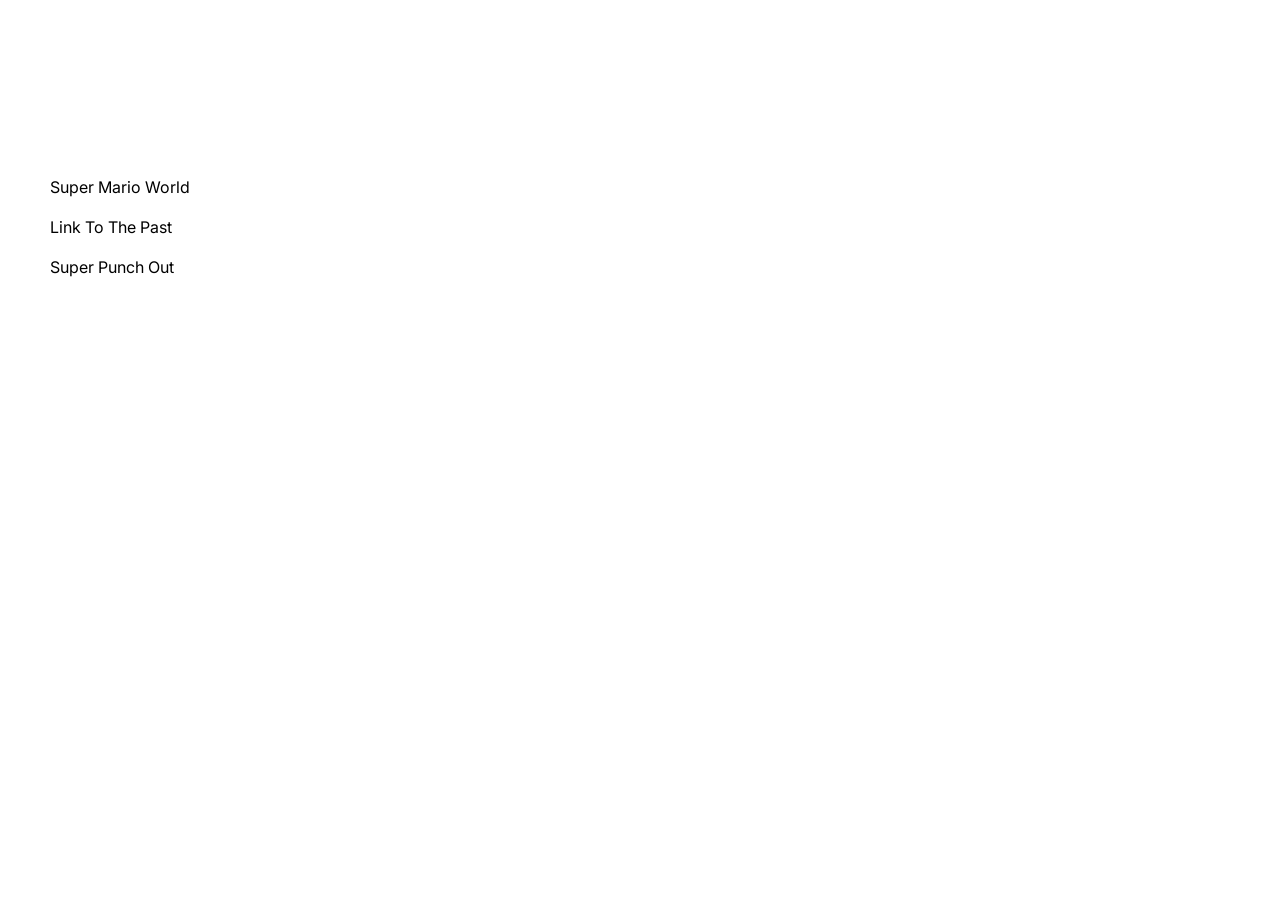
<file: snes.html>
<!DOCTYPE html>
<html lang="en">
  <head>
    <title>snes - RetroAge</title>
    <meta property="og:title" content="snes - RetroAge" />
    <meta name="viewport" content="width=device-width, initial-scale=1.0" />
    <meta charset="utf-8" />
    <meta property="twitter:card" content="summary_large_image" />

    <style data-tag="reset-style-sheet">
      html {  line-height: 1.15;}body {  margin: 0;}* {  box-sizing: border-box;  border-width: 0;  border-style: solid;}p,li,ul,pre,div,h1,h2,h3,h4,h5,h6,figure,blockquote,figcaption {  margin: 0;  padding: 0;}button {  background-color: transparent;}button,input,optgroup,select,textarea {  font-family: inherit;  font-size: 100%;  line-height: 1.15;  margin: 0;}button,select {  text-transform: none;}button,[type="button"],[type="reset"],[type="submit"] {  -webkit-appearance: button;}button::-moz-focus-inner,[type="button"]::-moz-focus-inner,[type="reset"]::-moz-focus-inner,[type="submit"]::-moz-focus-inner {  border-style: none;  padding: 0;}button:-moz-focus,[type="button"]:-moz-focus,[type="reset"]:-moz-focus,[type="submit"]:-moz-focus {  outline: 1px dotted ButtonText;}a {  color: inherit;  text-decoration: inherit;}input {  padding: 2px 4px;}img {  display: block;}html { scroll-behavior: smooth  }
    </style>
    <style data-tag="default-style-sheet">
      html {
        font-family: Inter;
        font-size: 16px;
      }

      body {
        font-weight: 400;
        font-style:normal;
        text-decoration: none;
        text-transform: none;
        letter-spacing: normal;
        line-height: 1.15;
        color: var(--dl-color-gray-black);
        background-color: var(--dl-color-gray-white);

      }
    </style>
    <link
      rel="stylesheet"
      href="https://fonts.googleapis.com/css2?family=Inter:wght@100;200;300;400;500;600;700;800;900&amp;display=swap"
      data-tag="font"
    />
  </head>
  <body>
    <link rel="stylesheet" href="./style.css" />
    <div>
      <link href="./snes.css" rel="stylesheet" />

      <div class="snes-container">
        <span class="snes-text">RetroAge</span>
        <div class="snes-sidebar">
          <a href="smw.html" class="snes-navlink">Super Mario World</a>
          <a href="linkToThePast.html" class="snes-navlink">Link To The Past</a>
          <a href="superPunchOut.html" class="snes-navlink">Super Punch Out</a>
          <a href="index.html" class="snes-navlink1">&lt;--- back</a>
        </div>
      </div>
    </div>
  </body>
</html>
</file>
<file: style.css>
@font-face {
  font-family: "Daydream";
  font-style: normal;
  font-format: truetype;
  font-weight: 400;
  src: url("public/fonts/daydream.ttf") ;
}
:root {
  --dl-size-size-h: 1080;
  --dl-size-size-w: 1920;
  --dl-color-gray-500: #595959;
  --dl-color-gray-700: #999999;
  --dl-color-gray-900: #D9D9D9;
  --dl-size-size-large: 144px;
  --dl-size-size-small: 48px;
  --dl-color-danger-300: #A22020;
  --dl-color-danger-500: #BF2626;
  --dl-color-danger-700: #E14747;
  --dl-color-gray-black: #000000;
  --dl-color-gray-white: #FFFFFF;
  --dl-size-size-medium: 96px;
  --dl-size-size-xlarge: 192px;
  --dl-size-size-xsmall: 16px;
  --dl-space-space-unit: 16px;
  --dl-color-primary-100: #003EB3;
  --dl-color-primary-300: #0074F0;
  --dl-color-primary-500: #14A9FF;
  --dl-color-primary-700: #85DCFF;
  --dl-color-success-300: #199033;
  --dl-color-success-500: #32A94C;
  --dl-color-success-700: #4CC366;
  --dl-size-size-xxlarge: 288px;
  --dl-size-size-maxwidth: 1400px;
  --dl-radius-radius-round: 50%;
  --dl-space-space-halfunit: 8px;
  --dl-space-space-sixunits: 96px;
  --dl-space-space-twounits: 32px;
  --dl-radius-radius-radius2: 2px;
  --dl-radius-radius-radius4: 4px;
  --dl-radius-radius-radius8: 8px;
  --dl-space-space-fiveunits: 80px;
  --dl-space-space-fourunits: 64px;
  --dl-space-space-threeunits: 48px;
  --dl-space-space-oneandhalfunits: 24px;
}
.button {
  color: var(--dl-color-gray-black);
  display: inline-block;
  padding: 0.5rem 1rem;
  border-color: var(--dl-color-gray-black);
  border-width: 1px;
  border-radius: 4px;
  background-color: var(--dl-color-gray-white);
}
.input {
  color: var(--dl-color-gray-black);
  cursor: auto;
  padding: 0.5rem 1rem;
  border-color: var(--dl-color-gray-black);
  border-width: 1px;
  border-radius: 4px;
  background-color: var(--dl-color-gray-white);
}
.textarea {
  color: var(--dl-color-gray-black);
  cursor: auto;
  padding: 0.5rem;
  border-color: var(--dl-color-gray-black);
  border-width: 1px;
  border-radius: 4px;
  background-color: var(--dl-color-gray-white);
}
.list {
  width: 100%;
  margin: 1em 0px 1em 0px;
  display: block;
  padding: 0px 0px 0px 1.5rem;
  list-style-type: none;
  list-style-position: outside;
}
.list-item {
  display: list-item;
}
.teleport-show {
  display: flex !important;
  transform: none !important;
}
.Content {
  font-size: 16px;
  font-family: Inter;
  font-weight: 400;
  line-height: 1.15;
  text-transform: none;
  text-decoration: none;
}
.Heading {
  font-size: 32px;
  font-family: Inter;
  font-weight: 700;
  line-height: 1.15;
  text-transform: none;
  text-decoration: none;
}
</file>
<file: snes.css>
.snes-container {
  width: 100%;
  display: flex;
  overflow: auto;
  min-height: 100vh;
  align-items: flex-end;
  flex-direction: column;
  background-size: cover;
  justify-content: center;
  background-image: url('https://img.freepik.com/free-vector/neon-grid-background_53876-91657.jpg?w=826&t=st=1697342676~exp=1697343276~hmac=46c0b78dbc04dca6c42536f46bdab4315b0a92fbe7cd861f172346736c8477c2');
}
.snes-text {
  color: rgb(255, 255, 255);
  z-index: 100;
  font-size: 36px;
  align-self: flex-start;
  margin-top: 0px;
  text-align: left;
  font-family: "Daydream";
  margin-left: 160px;
  margin-right: 0px;
  border-radius: var(--dl-radius-radius-radius4);
  margin-bottom: 0px;
  text-transform: uppercase;
}
.snes-sidebar {
  width: 621px;
  height: 666px;
  display: flex;
  padding: var(--dl-space-space-twounits);
  align-self: flex-start;
  margin-top: 10px;
  align-items: flex-start;
  margin-left: 10px;
  border-color: #ffffff;
  border-style: solid;
  border-width: 5px;
  margin-right: 10px;
  border-radius: var(--dl-radius-radius-radius4);
  margin-bottom: 10px;
  flex-direction: column;
  background-size: cover;
  justify-content: flex-start;
  background-image: url('https://img.freepik.com/free-vector/colorful-memphis-pattern_1045-815.jpg?w=740&t=st=1697525377~exp=1697525977~hmac=fc8039c9e113566906f7da04c11bb45042a7f6f1beba6885e042dfadc38a463d');
}
.snes-navlink {
  color: #000000;
  align-self: flex-start;
  text-align: left;
  padding-top: 2px;
  border-color: #ffffff;
  border-width: 1px;
  padding-left: 2px;
  border-radius: var(--dl-radius-radius-radius8);
  margin-bottom: var(--dl-space-space-unit);
  padding-right: 2px;
  padding-bottom: 2px;
  text-decoration:  none;
  background-color: #ffffff;
}
.snes-navlink1 {
  color: #ffffff;
  align-self: flex-end;
  font-family: "Daydream";
  margin-bottom: 0px;
  text-decoration: none;
}
</file>
